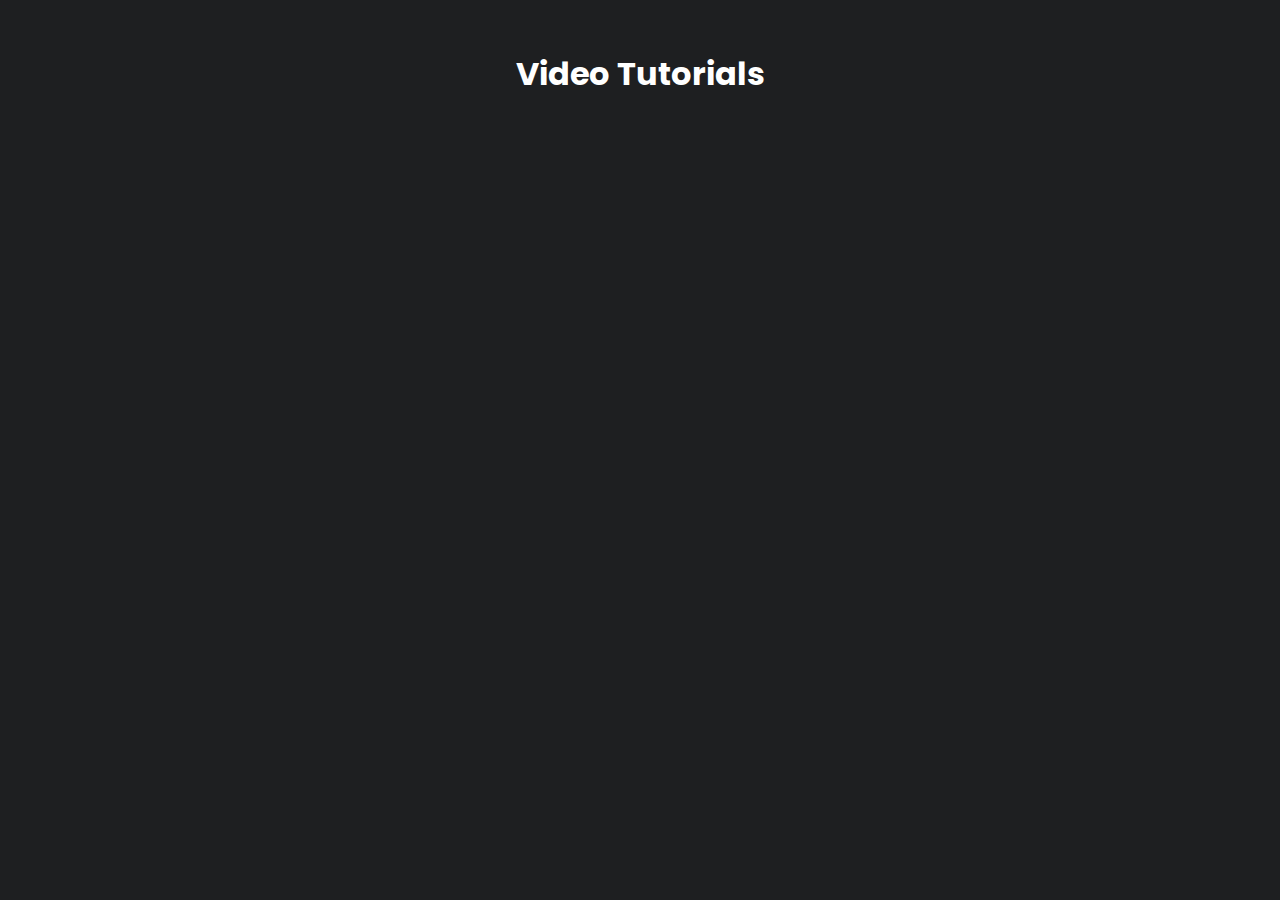
<file: course.html>
<!DOCTYPE html>
<!-- divinectorweb.com -->
<html lang="en">
<head>
	<meta charset="UTF-8">
	<meta content="IE=edge" http-equiv="X-UA-Compatible">
	<title>CSS Cards with Overlay Hover Animation/title></title>
	<meta content="width=device-width, initial-scale=1.0" name="viewport">
	<link href="https://fonts.googleapis.com/css2?family=Bebas+Neue&display=swap" rel="stylesheet">
	<link href="https://fonts.googleapis.com/css2?family=Poppins:wght@400;500&display=swap" rel="stylesheet">
	<link href="course.css" rel="stylesheet">
</head>
<body>
	<div id="card-area">
        <h1 id="tutorials">Video Tutorials</h1>
		<div class="wrapper">
			<div class="box-area">

				

			</div>
		</div>
	</div>
</body>
</html>
</file>
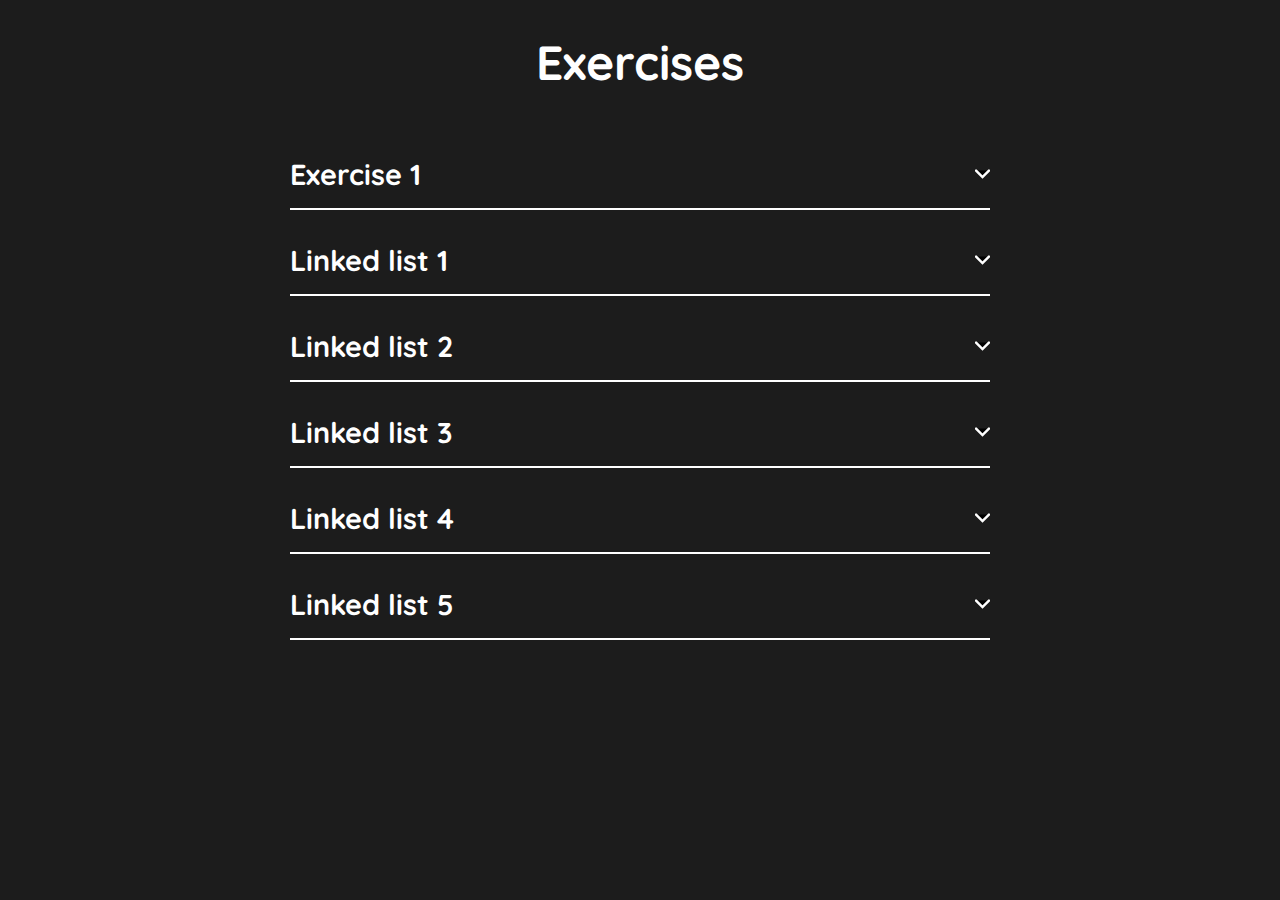
<file: exercises.html>
<!DOCTYPE html>
<html lang="en">
<head>
    <meta charset="UTF-8">
    <meta name="viewport" content="width=device-width, initial-scale=1.0">
    <title>Exercises</title>
    <link rel="stylesheet" href="exercises.css">
</head>
<body>
    <section id="cont">
        <h2 class="title ">Exercises</h2>

        
    </section>
    
    <script src="exercises.js"></script>
</body>
</html>
</file>
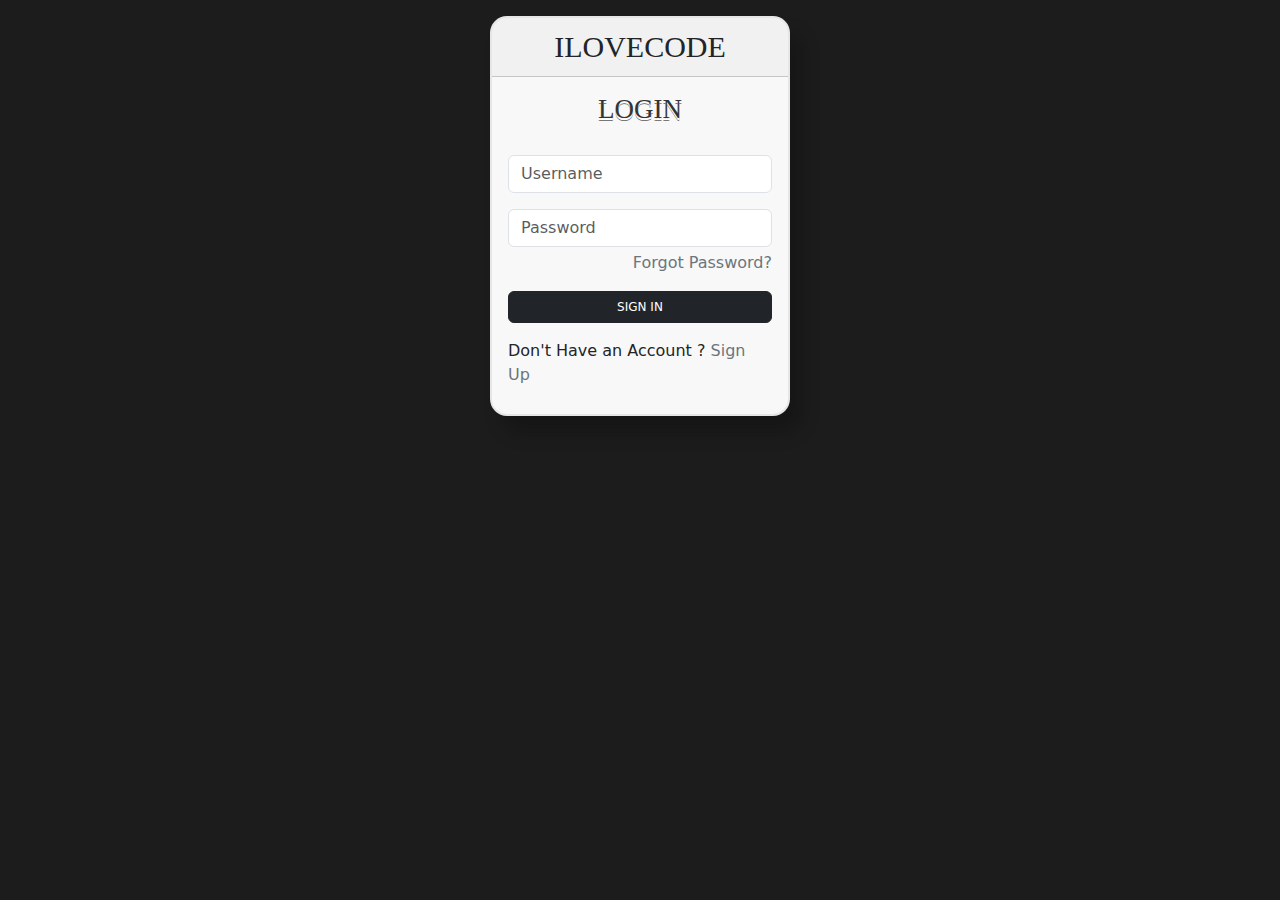
<file: login.html>
<!DOCTYPE html>
<html lang="en">
<head>
    <meta charset="UTF-8">
    <meta name="viewport" content="width=device-width, initial-scale=1.0">
    <link rel="stylesheet" href="login.css">
    <link href="https://cdn.jsdelivr.net/npm/bootstrap@5.3.3/dist/css/bootstrap.min.css" rel="stylesheet" integrity="sha384-QWTKZyjpPEjISv5WaRU9OFeRpok6YctnYmDr5pNlyT2bRjXh0JMhjY6hW+ALEwIH" crossorigin="anonymous">
    <title>Login</title>
    <style>
      body{
        background-color: #1c1c1c;
      }
    </style>
</head>
<body>

        <div class="container d-flex justify-content-center ">

            <div class="card mt-3  main-card" id="login-main" style="height: 400px; width: 300px;background-color:rgb(248, 248, 248);  border-radius: 17px;border: 2px solid rgba(217, 217, 217, 0.58);overflow: hidden;">
                <div>
                    <h5 class="card-header header-name d-flex justify-content-center">ILoveCode</h5>
                 </div>
                <div class="card-body " id="content">
                    <div class="mb-3 d-flex justify-content-center">
                        <h3 class="header-title">Login</h3>
                    </div>
                    
                    <div class="mb-3">
                        <input type="email" class="form-control" id="login-email" placeholder="Username">
                    </div>

                    <div class="mb-1">
                        <input type="password" class="form-control" id="login-password" placeholder="Password">
                    </div>

                    <div class="mb-3 d-flex flex-row-reverse">
                        <p class="m-0"><a href="#" class="link-secondary link-offset-2 link-underline-opacity-0">Forgot Password?</a></p>
                    </div>

                    <div class="mb-3">
                        <a href="course.html"><button type="button" id="user-login" class="btn btn-dark" style="width: 100%; font-size: 12px;">SIGN IN</button></a>
                    </div>

                    <div class="mb-3 d-flex justify-content-center">
                        <p> Don't Have an Account ? <a href="#" id="signup-link" class="link-secondary link-offset-2 link-underline-opacity-0">Sign Up</a></p>
                    </div>
                      
                      
                
                </div>
            </div>


            <div class="card mt-3 main-card d-none" id="signup-main" style="background-color:rgb(248, 248, 248); border-radius: 17px;border: 1px solid white;">
                <div>
                    <h5 class="card-header header-name d-flex justify-content-center">ILoveCode</h5>
                 </div>
                <div class="card-body " id="content" style="height: 400px; width: 300px;">
                    <div class="mb-3 d-flex justify-content-center">
                        <h3 class="header-title">Sign Up</h3>
                    </div>
                    
                    <div class="mb-3">
                        <input type="email" class="form-control" id="username" placeholder="Username">
                    </div>

                    <div class="mb-3">
                        <input type="email" class="form-control" id="email" placeholder="Email">
                    </div>

                    <div class="mb-3">
                        <input type="password" class="form-control" id="password" placeholder="Password">
                    </div>

                    <div class="mb-3">
                        <input type="password" class="form-control" id="confirmed-password" placeholder="Confirm Password">
                    </div>

                   
                    <div class="mb-3">
                        <button type="button" id="user-sign-up" class="btn btn-dark" style="width: 100%; font-size: 12px;">SIGN UP</button>
                    </div>

                    <div class="mb-3 d-flex justify-content-center">
                        <p>Already Have an Account? <a href="#" id="login-link" class="link-secondary link-offset-2 link-underline-opacity-0">Sign In</a></p>
                    </div>
                      
                      
                
                </div>
            </div>

        </div>
        

        <script src="login.js"></script>
    <script src="https://cdn.jsdelivr.net/npm/bootstrap@5.3.3/dist/js/bootstrap.bundle.min.js" integrity="sha384-YvpcrYf0tY3lHB60NNkmXc5s9fDVZLESaAA55NDzOxhy9GkcIdslK1eN7N6jIeHz" crossorigin="anonymous"></script>
</body>
</html>
</file>
<file: course.css>
*{
    margin: 0;
    padding: 0;
    font-family: 'Poppins', sans-serif; 
    box-sizing: border-box;
}
body{
	background: #1e1f21;
    color: #fff;
}
.wrapper{
    padding: 10px 10%;
}
#card-area{
    padding: 50px 0;
}
.box-area{
    display: grid;
    grid-template-columns: repeat(auto-fit, minmax(250px, 1fr));
    grid-gap: 40px;
    margin-top: 50px;
}
.box {
	border-radius: 10px;
    height: 300px;
	position: relative;
	overflow: hidden;
	box-shadow: 5px 5px 15px rgba(0,0,0,0.9);
}
.box img{
    width: 100%;
    border-radius: 10px;
    display: block;
    transition: transform 0.5s;
}
.overlay {
	width: 100%;
	height: 0;
	background: linear-gradient(transparent,#1c1c1c 58%);
	border-radius: 10px;
	position: absolute;
	left: 0;
	bottom: 0;
	overflow: hidden;
	display: flex;
	align-items: center;
	justify-content: center;
	flex-direction: column;
	padding: 0 40px;
	text-align: center;
	font-size: 14px;
	transition: height 0.5s;
}
.overlay h3 {
	font-weight: 500;
	margin-bottom: 5px;
	margin-top: 80%;
	font-family: 'Bebas Neue', sans-serif;
	font-size: 30px;
	letter-spacing: 2px;
}
.overlay a {
	margin-top: 10px;
	color: #262626;
	text-decoration: none;
	font-size: 14px;
	background: #fff;
	border-radius: 50px;
	text-align: center;
	padding: 5px 15px;
}
.box:hover img{
    transform: scale(1.1);
}
.box:hover .overlay{
    height: 100%;
}

#tutorials{
    text-align: center;
}
</file>
<file: exercises.css>
@import url("https://fonts.googleapis.com/css2?family=Quicksand:wght@400;600&display=swap");

*{
    margin: 0;
    padding: 0;
    box-sizing: border-box;
}

body{
    font-family: "Quicksand",sans-serif;
    background: #1c1c1c;
    color: #fff;
}

section{
    min-height: 100vh;
    padding-bottom: 20px;
    width: 80%;
    margin: 0 auto;
    display: flex;
    flex-direction: column;
    align-items: center ;
}

.title{
    font-size: 3rem;
    margin: 2rem 0rem;
}

.exercises{
    width: 100%;
    max-width: 700px;
    margin-top: 2rem;
    padding-bottom: 1rem;
    border-bottom: 2px solid #fff;
    cursor: pointer;
}

.question{
    display: flex;
    justify-content: space-between;
    align-items: center;
}

.question h3{
    font-size: 1.8rem;
}

.answer{
    max-height: 0;
    overflow: hidden;
    transition: max-height 1.4s ease;
}

.answer ul{
    padding-top: 1rem;
    line-height: 1.6;
    font-size: 1.4rem;
}

.exercises.active .answer{
   max-height: 300px; 
   animation: fade 1s ease-in-out;
}


.exercises.active svg{
    transform: rotate(180deg);
}

svg{
    transition: transform 0.5s ease-in;
}


@keyframes fade{
    from{
        opacity: 0;
        transform: translateY(-10px);
    }
    to{
        opacity: 1;
        transform: translateY(0px) ;
    }
}


@media (max-width: 600px) {
    .question h3 {
        font-size: 1em; /* Smaller font size for question headings */
    }

    .answer p {
        font-size: 0.9em; /* Smaller font size for paragraph text */
    }

    .answer ul {
        padding-top: 0.6rem;
        line-height: 1.6;
        font-size: 0.8em; /* Smaller font size for list items */
    }

    .title{
        margin: 1rem 0rem;
    }
}
</file>
<file: login.css>
.header-title {
	margin: 1em 0 0.5em 0;
    margin-top: 0;
	color: #343434;
	font-weight: normal;
	font-family: cursive;   
	font-size: 27px;
	text-transform: uppercase;
	text-shadow: 0 2px white, 0 3px #777;
}

.main-card{
    
    border: 1px solid white;
    box-shadow: 12px 17px 18px rgba(0, 0, 0, 0.22);
   
}


@font-face {
    font-family: 'Rocher';
    src: url(https://assets.codepen.io/9632/RocherColorGX.woff2);
  }

@font-palette-values --Grays {
    font-family: Rocher;
    base-palette: 9;
  }


   .header-name {
    font-size: 30px;
    text-transform: uppercase;
    line-height: 42px;
    font-family: 'Rocher';
    font-palette: --Grays;
  }
</file>
